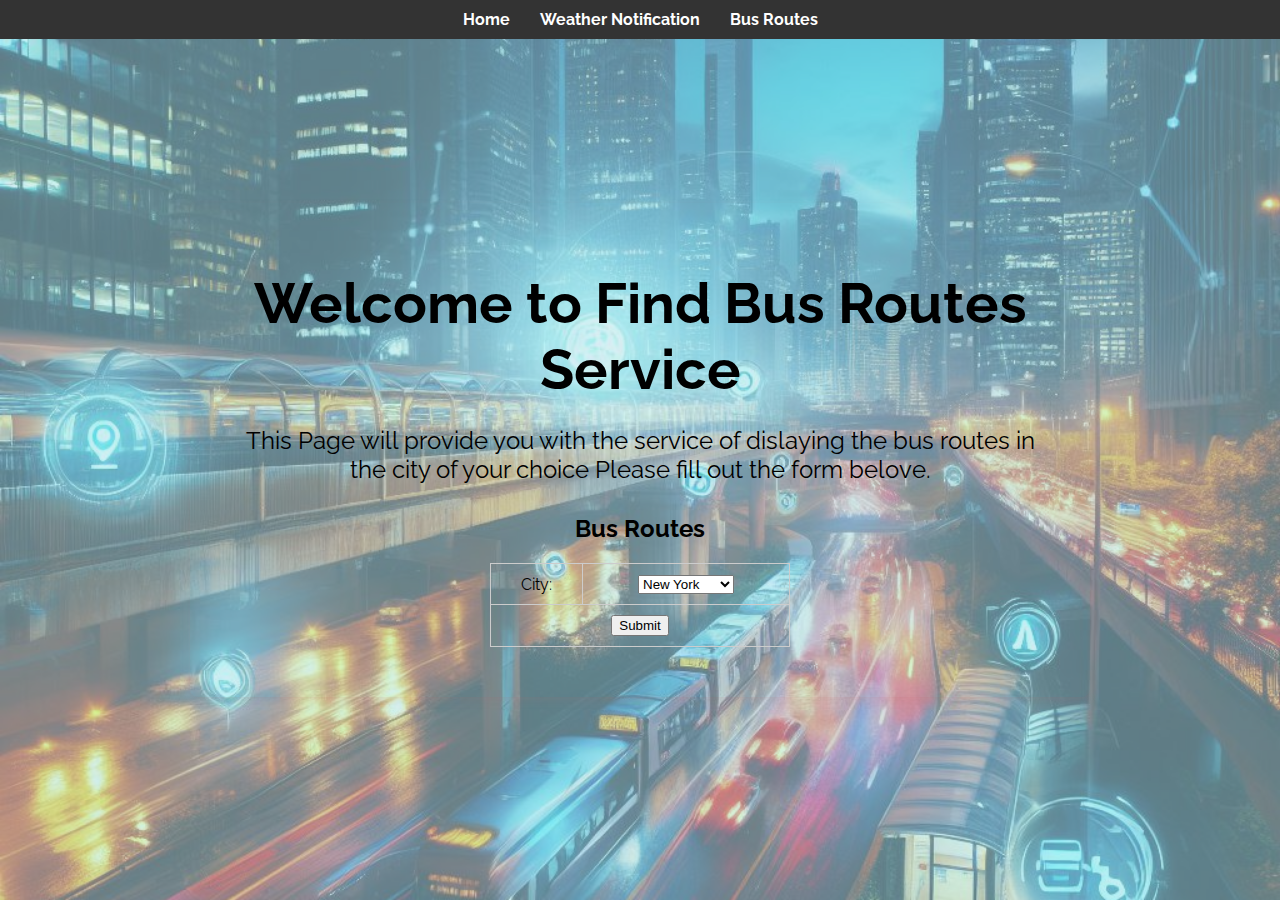
<file: bus-route.html>
<!DOCTYPE html>
<html lang="en">

<head>
    <meta charset="UTF-8">
    <meta name="viewport" content="width=device-width, initial-scale=1.0">
    <link rel="preconnect" href="https://fonts.googleapis.com">
    <link rel="preconnect" href="https://fonts.gstatic.com" crossorigin>
    <link href="https://fonts.googleapis.com/css2?family=Poppins:wght@300;400;500;600&family=Raleway:wght@400;600&display=swap" rel="stylesheet">   
    <link rel="stylesheet" href="css/styles.css">
    <title>Bus Routes</title>
</head>

<body>
    <header class="header">
        <nav>
            <ul>
                <li><a href="index.html">Home</a></li>
                <li><a href="weather.html">Weather Notification</a></li>
                <li><a href="bus-route.html">Bus Routes</a></li>
            </ul>
        </nav>
    </header>

    <div class="intro-section">
        <h1>Welcome to Find Bus Routes Service</h1>
        <p>
            This Page will provide you with the service of dislaying the bus routes in the city of your choice
            Please fill out the form belove.
        </p> 
        <div class="container">
            <h2>Bus Routes</h2>
            <form id="busRoutesForm">
                <table>
                    <tr>
                        <td><label for="cityDropdown">City:</label></td>
                        <td>
                            <select id="cityDropdown" required>
                                <!-- Options will be populated via JavaScript -->
                            </select>
                        </td>
                    </tr>
                    <tr>
                        <td colspan="2">
                            <button type="button" id="submitBtn" onclick="showBusRoutes()">Submit</button>
                        </td>
                    </tr>
                </table>
            </form>
            <div id="busRouteDisplay"></div>
        </div>
    </div>

    <script src="js/script.js" defer></script>
</body>
</html>
</file>
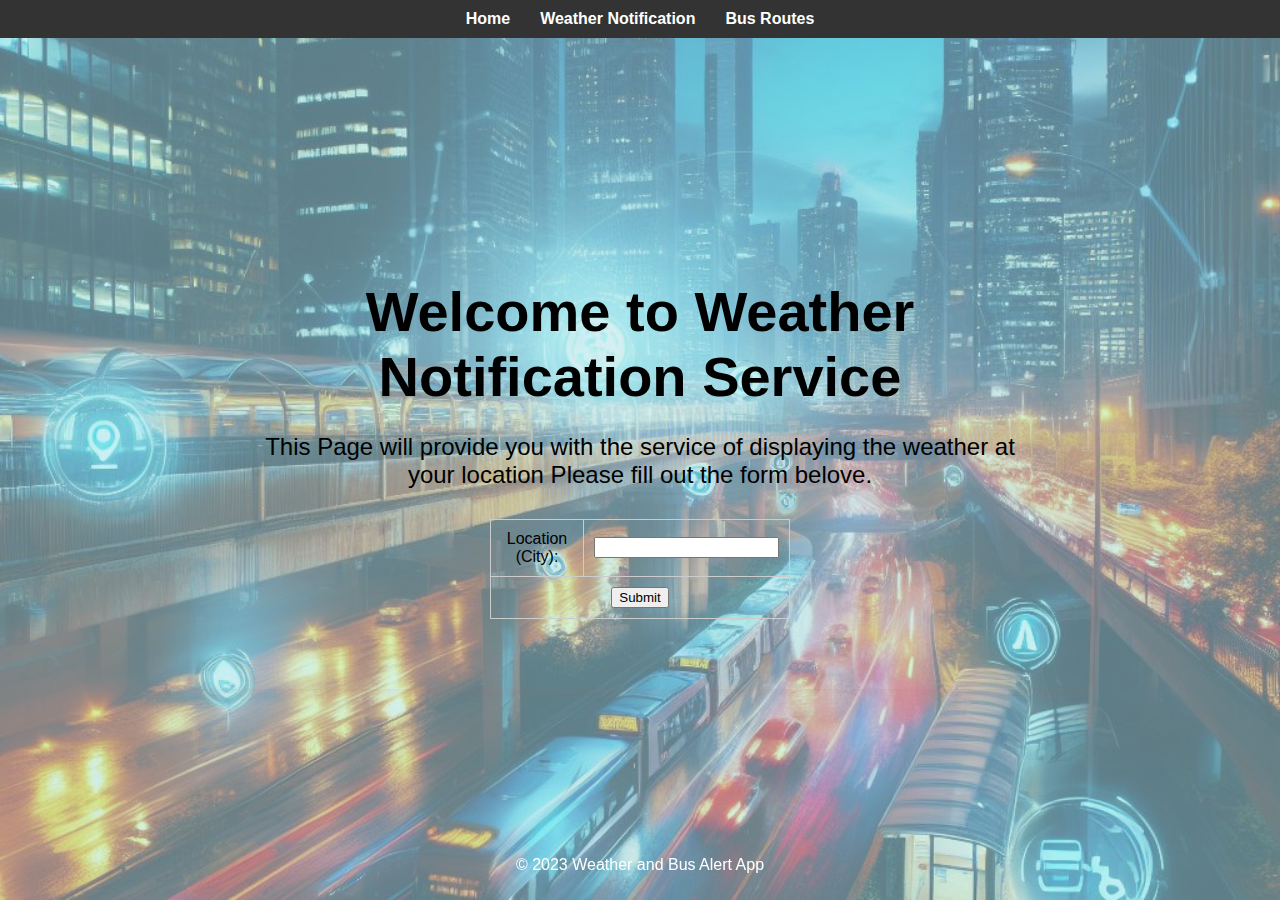
<file: weather.html>
<!DOCTYPE html>
<html lang="en">

<head>
    <meta charset="UTF-8">
    <meta name="viewport" content="width=device-width, initial-scale=1.0">
    <script src="js/script.js" defer></script>
    <script src="js/script.js" defer></script>
    <link rel="stylesheet" href="css/styles.css">
    <title>Weather Notification Service</title>
</head>

<body>
    <header class="header">
        <nav>
            <ul>
                <li><a href="index.html">Home</a></li>
                <li><a href="weather.html">Weather Notification</a></li>
                <li><a href="bus-route.html">Bus Routes</a></li>
            </ul>
        </nav>
    </header>

    <div class="intro-section">
        <h1>Welcome to Weather Notification Service</h1>
        <p>
            This Page will provide you with the service of displaying the weather at your location
            Please fill out the form belove.
        </p> 

        <form id="user-details">
            <table>
                <tr>
                    <td>Location (City):</td>
                    <td><input type="text" id="city-name" pattern="^[A-Za-z\s\-']+$" title="City name should only contain letters, spaces, hyphens, and apostrophes." required></td>
                </tr>
                <tr>
                    <td colspan="2">
                        <button type="button" onclick="fetchWeather()">Submit</button>
                    </td>
                </tr>
                
            </table>
        </form>
        
        <div id="weather-info" style="display: none;">
            <h3>Weather in <span id="location-name"></span>:</h3>
            <p>Temperature: <span id="temperature"></span>°C</p>
            <p>Condition: <span id="condition"></span></p>
            <p>Humidity: <span id="humidity"></span>%</p>
        </div>
    </div>

    <footer>
        <p>&copy; 2023 Weather and Bus Alert App</p>
    </footer>
   
    
    
</body>

</html>
</file>
<file: css/styles.css>
body {
    font-family: 'Poppins', sans-serif;
    font-family: 'Raleway', sans-serif;
    background-image: url('../img/background2.jpeg');
    background-size: cover;
    background-position: center; 
    background-repeat: no-repeat;
    display: flex;
    flex-direction: column;
    min-height: 100vh;
    margin: 0;
    align-items: center;
    justify-content: center;
    color: blacks;
    position: relative;
}


body::before {
    content: "";
    position: absolute;
    top: 0;
    right: 0;
    bottom: 0;
    left: 0;
    height: 100vh;
    background-color: rgba(175, 227, 233, 0.5); 
    z-index: -1;  
}


header {
    position: fixed;
    top: 0;
    width: 100%;
    background-color: #333;
    color: #fff;
    padding: 10px 0;
    text-align: center;
}

nav ul {
    list-style-type: none;
    margin: 0;
    padding: 0;
    display: flex;
    justify-content: center;
}

nav li {
    margin: 0 15px;
}

nav a {
    color: #fff;
    text-decoration: none;
    font-weight: bold;
    transition: color 0.2s;
}

nav a:hover {
    color: #f4f4f4;
}


footer {
    position: fixed;
    bottom: 0;
    width: 100%;
    background-color: transparent;
    color: #fff;
    padding: 10px 0;
    text-align: center;
}


.clock {
    width: 200px;
    height: 200px;
    border: 5px solid #333;
    border-radius: 50%;
    position: relative;
}

.hand {
    position: absolute;
    bottom: 50%;
    left: 50%;
    transform-origin: 50% 100%;
    transform: rotate(90deg);
    z-index: 1;
}

.hour {
    width: 6px;
    height: 50px;
    background: #000;
}

.minute {
    width: 5px;
    height: 70px;
    background: #666;
}

.second {
    width: 2px;
    height: 90px;
    background: #f00;
}

.clock-center {
    width: 12px;
    height: 12px;
    background-color: #333;
    border-radius: 50%;
    position: absolute;
    left: 50%;
    bottom: 50%;
    transform: translate(-50%, 50%);
    z-index: 2;
}

.hour, .minute, .second {
    
    transform-origin: 50% 100%;
    transform: rotate(-90deg);
}





.intro-section {
    background-color: transparent;
    padding: 50px;
    padding-top: 30px;
    text-align: center; 
    border-radius: 8px; 
    box-shadow: 0px 4px 8px rgba(206, 94, 94, 0.1);
    max-width: 800px; 
    margin: 20px auto;
}

.intro-section h1 {
    font-size: 3.5em;
    margin-bottom: 20px; 
}

.intro-section p {
    font-size: 1.5em;
    margin-bottom: 30px;
}

/*weather submit button*/
button[type="submit"] {
    margin-left: 180px;  
}

#user-details {
    margin: 20px 0;
}

table {
    width: 300px;
    margin: 0 auto;
    border-collapse: collapse;
}

td {
    padding: 10px;
    border: 1px solid #ccc;
}

/*Display the weather after the user submit*/
#weather-info {
    background-color: rgba(255, 255, 255, 0.7);
    padding: 20px;
    border-radius: 10px;
    width: 300px;
    margin: 20px auto;
    text-align: center;
    -webkit-border-radius: 10px;
    -moz-border-radius: 10px;
    -ms-border-radius: 10px;
    -o-border-radius: 10px;
}

#weather-info h3 {
    font-size: 24px;
    margin-bottom: 15px;
}
</file>
